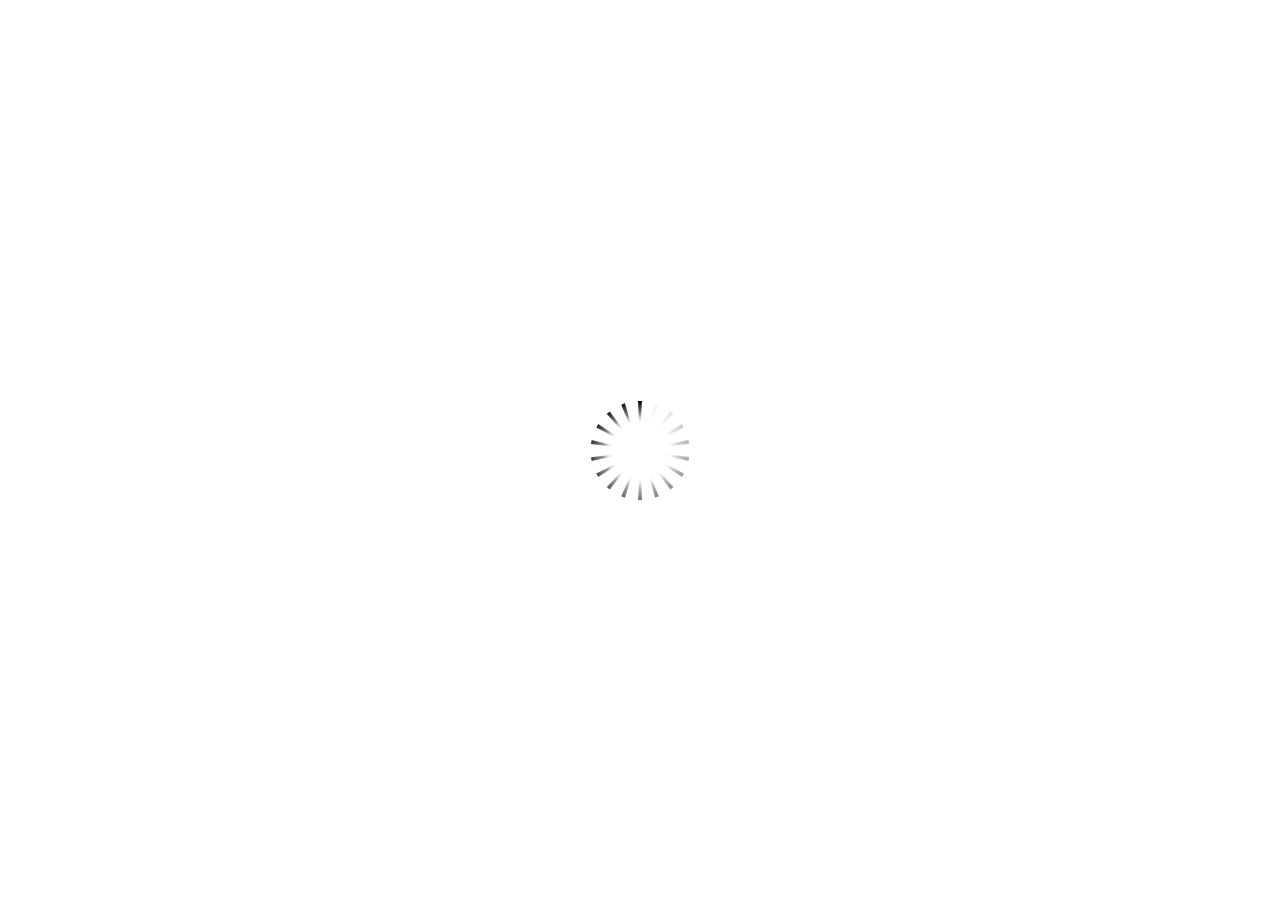
<file: index.html>
<!DOCTYPE HTML>
<html style="height: 100%;" lang="en-US">
<head>
    
    <meta http-equiv="Content-Type" content="text/html;charset=utf-8">
    <!-- Created using Storyline 3 - http://www.articulate.com  -->
    <!-- version: 3.4.15731.0 -->

    <title>Svenska1_SL</title>
    <style>
        body {
            background: #ffffff;
            overflow: hidden;
        }

        html, body, table {
            height: 100%;
            width: 100%;
            margin: 0;
            padding: 0;
            border: 0;
        }

        table td {
            vertical-align: middle;
            text-align: center;
        }

        #nosupport {
            background: #f5f5f5;
            margin: 50px 65px;
            border: 1px solid #d5d5d5;
            width: calc(100% - 130px);
            height: calc(100% - 100px);
        }

        p {
            font-family: 'Helvetica Neue', Helvetica, Arial, Verdana, sans-serif;
            font-size: 12pt;
            color: #303030;
        }

        a {
            color: #2D9DDA;
            text-decoration: none !important;
        }

    </style>
    <script>
        var html5Supported = true;

    </script>
    <!--[if lte IE 9]><script>html5Supported = false;</script><![endif]-->

    <script type="text/javascript">

        function routePlayer() {

            var settings = {
                lmsEnabled: false,
                tincanEnabled: false,
                aoEnabled: false,
                runtimeOrder: [{"type":"html5","url":"story_html5.html"},{"type":"flash","url":"story_flash.html"}],
                warnOnCommitFail: false
            };

            var PARAM_WARN_ON_COMMIT = {name: 'warncommit', value: 1},
                    PARAM_LMS = {name: 'lms', value: 1},
                    PARAM_TINCAN = {name: 'tincan', value: true},
                    PARAM_AO = {name: 'aosupport', value: true};

            var detection = {
                agent: navigator.userAgent,

                flashEnabled: function() {
                    var description, version, flashAX,
                            plugin = navigator.plugins["Shockwave Flash"];

                    if (plugin != null) {
                        description = plugin.description.split(" ");
                        version = Number(description[description.length - 2]);

                        return (version >= 10) || isNaN(version);
                    } else {
                        try {
                            flashAX = new ActiveXObject("ShockwaveFlash.ShockwaveFlash.10");
                            return (flashAX != null);
                        } catch (e) {
                        }
                    }

                    return false;
                },
				
                isFlashWaiting: function() {
                    var html = '',
                    divFlash = document.getElementById('flashCheck'),
                    player;

                    html += '<object width="100px" height="100px" id="player" type="application/x-shockwave-flash">';
                    html += '<param name="name" value="player" />';
                    html += '<param name="wmode" value="opaque" />';
                    html += '<param name="allowScriptAccess" value="always" />';
                    html += '</object>';

                    divFlash.innerHTML = html;
                    player = document.getElementById('player');

                    return player != null && player.getBoundingClientRect().width > 0;
                },

                html5Enabled: function() {
                    return html5Supported;
                },

                ampEnabled: function() {
                    return ((this.isIOS() && this.isIPad()) || this.isAndroid());
                },

                isIOS: function() {
                    return (this.agent.indexOf("AppleWebKit/") > -1 && this.agent.indexOf("Mobile/") > -1)
                },

                isAndroid: function() {
                    return (this.agent.indexOf("Android") > -1);
                },

                isIPad: function() {
                    return (this.agent.indexOf("iPad") > -1);
                },

                isEdge: function() {
                    var hasGlCapability = (function() {
                        var canv = document.createElement('canvas'),
                            gl = canv.getContext('webgl') || canv.getContext('experimental-webgl');
                        canv = null;
                        return gl != null;
                    }());
                    return window.MSBlobBuilder != null && window.msCrypto == null && hasGlCapability;
                }
            };

            var router = {

                init: function() {
                    var i, url, launchInfo,
                        redirected = false,
                        order = settings.runtimeOrder,
                        launchMap = {
                            flash: {
                                isEnabled: 'flashEnabled',
                                getParams: 'getFlashParams',
                                delim: '?'
                            },
                            html5: {
                                isEnabled: 'html5Enabled',
                                getParams: 'getHtml5Params',
                                delim: '?'
                            },
                            amp: {
                                isEnabled: 'ampEnabled',
                                getParams: 'getAmpParams',
                                delim: '#'
                            }
                        };

                    if (document.location.search.toLowerCase().indexOf('forceflash') != -1) {
                        this.moveFlashToStartOfOrder(order);
                    }

                    for (i = 0; i < order.length; i++) {
                        launchInfo = launchMap[order[i].type];
                        url = order[i].url;

                        if (detection[launchInfo.isEnabled]()) {
                            this.redirect(url, this[launchInfo.getParams](), launchInfo.delim);
                            redirected = true;
                            break;
                        }
                    }

                    if (!redirected) {
                        if (
                            detection.isEdge() &&
                            order[0].type === 'flash' &&
                            detection.isFlashWaiting()
                        ) {
                            launchInfo = launchMap[order[0].type];
                            url = order[0].url;
                            this.redirect(url, this[launchInfo.getParams](), launchInfo.delim);
                        } else {
                            document.getElementById('nosupport').style.visibility = 'visible';
                        }
                    }
                },

                moveFlashToStartOfOrder: function (order) {
                    var i,
                        flashIndex = -1;
                    for (i = 0; i < order.length; i++) {
                        if (order[i].type == "flash") {
                            flashIndex = i;
                            break;
                        }
                    }
                    if (flashIndex != -1) {
                        order.splice(0, 0, order.splice(flashIndex, 1)[0]);
                    }
                },

                getQueryString: function (params) {
                    params = params || [];
                    var i,
                            queryString = document.location.search.substr(1),
                            paramArr = queryString.length > 0 ? queryString.split('&') : [];

                    for (i = 0; i < params.length; i++) {
                        paramArr.push([params[i].name, params[i].value].join('='));
                    }

                    return paramArr.join('&');
                },

                formatUrl: function (url, params, delim) {
                    delim = delim || '?';

                    var queryString = this.getQueryString(params);

                    if (queryString != null && queryString.length > 0) {
                        return [url, queryString].join(delim);
                    }

                    return url;
                },

                redirect: function (url, params, delim) {
                    window.location.replace(this.formatUrl(url, params, delim));
                },

                getFlashParams: function () {
                    return [];
                },

                getHtml5Params: function () {
                    var params = [];
                    if (settings.tincanEnabled) {
                        params.push(PARAM_TINCAN);
                    } else if (settings.lmsEnabled) {
                        params.push(PARAM_LMS);
                        if (settings.warnOnCommitFail) {
                            params.push(PARAM_WARN_ON_COMMIT);
                        }
                    }

                    return params;
                },

                getAmpParams: function () {
                    var tincanProto = settings.aoEnabled || settings.tincanEnabled,
                            params = [];
                    // build AMP params
                    if (tincanProto) {
                        params.push(PARAM_TINCAN);
                        if (settings.aoEnabled) {
                            params.push(PARAM_AO);
                        }
                    }
                    return params;
                }
            };

            router.init();
        };

    </script>
</head>
<body onload="routePlayer()" style="height: 100%;">
<div id="nosupport" style="visibility: hidden;">
    <table>
        <tr>
            <td>
                <p>
                    <svg xmlns="http://www.w3.org/2000/svg" width="90.2" height="74.9" viewBox="0 0 90 75" version="1.1">
                        <g transform="scale(.1)">
                            <path d="m409 7c54-25 106 20 130 66 106 170 213 340 320 510 17 28 32 63 19 96-14 36-55 51-91 51-224 1-448 0-672 0-35 1-76-3-100-33-26-32-15-77 5-108 107-173 216-344 324-517 16-26 35-53 65-65z"
                                  fill="#4c4c4c"></path>
                            <path d="m419 57c26-20 55 4 68 27 109 174 218 348 328 522 9 17 23 35 17 55-11 20-36 18-55 19-224 0-447 0-670 0-20-1-46 1-57-19-5-18 6-34 14-48 109-174 218-348 327-522 9-12 17-25 28-34z"
                                  fill="#f5f5f5"></path>
                            <path d="m429 179c25-12 58 8 56 35-1 81-5 161-10 242 2 32-49 39-57 9-7-73-6-146-11-219-1-24-4-56 22-67zM430 539 430 539 430 539c45-24 80 53 32 72-45 24-80-53-32-72z"
                                  fill="#4c4c4c"></path>
                        </g>
                    </svg>
                </p>
                <p>This course cannot be played.</p>
                <p><a href="https://ipc.articulate.com/slw/3/en/cannotplay/">Learn More</a></p>

            </td>
        </tr>
    </table>
</div>
<div id="flashCheck" style="visibility: hidden" >
</div>
</body>
</html>
</file>
